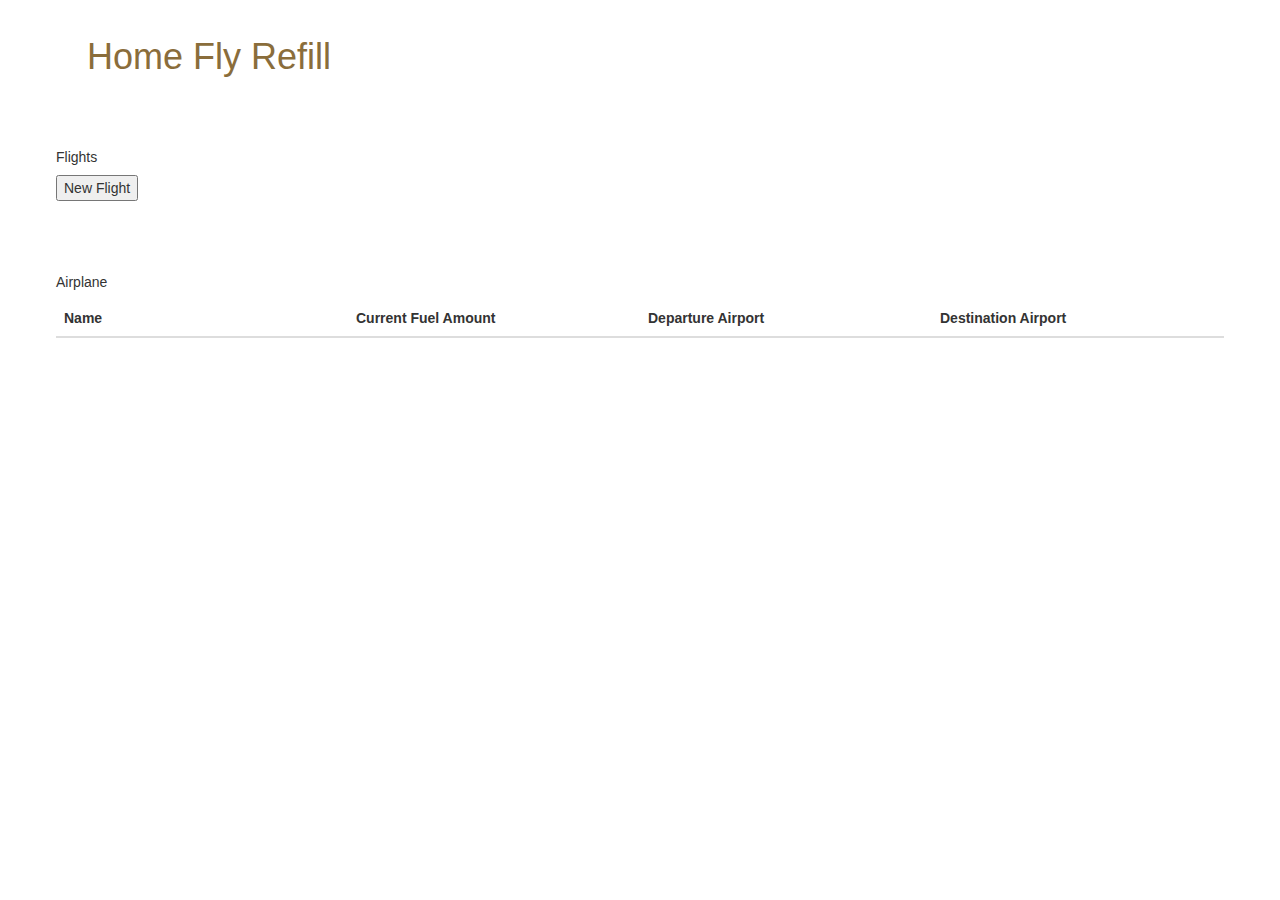
<file: src/main/resources/static/index.html>
<!DOCTYPE HTML>
<html>

<head>
    <title>
        Flight
    </title>
    <link rel="stylesheet" type="text/css" href="https://maxcdn.bootstrapcdn.com/bootstrap/3.3.7/css/bootstrap.min.css">
    <link rel="stylesheet" type="text/css" href="//cdn.datatables.net/1.10.16/css/jquery.dataTables.min.css">
    <link rel="stylesheet" type="text/css" href="style.css">
    <meta name="viewport" content="width=device-width, initial-scale=1.0">
</head>
<body class="bg-dark">
<div class="container">
    <nav class="navbar navbar-light navbar-expand-lg bg-dark">

        <div class="collapse navbar-collapse" id="navbarNavAltMarkup">
            <div class="navbar-nav mx-auto text-center">
                <h1>
                    <a class="nav-item nav-link text-warning ml-2 mr-4" href=index.html>Home</a>
                    <a class="nav-item nav-link text-warning ml-4 mr-2" href=fly.html>Fly</a>
                    <a class="nav-item nav-link text-warning ml-4 mr-2" href=refill.html>Refill</a>
                </h1>
            </div>
        </div>
    </nav>
</div>

<div class="container">
    <div class="row">
        <h5 class="mx-auto">Flights</h5>
    </div>
    <div class="row">
        <button class="mx-auto mt-1 mb-4" type="button" data-toggle="modal" data-target="#newFlightModal">New Flight</button>
    </div>


    <div class="container">
    <!-- New Book Modal -->
    <div id="newFlightModal" class="modal fade" role="dialog">
        <div class="modal-dialog">

            <!-- Content-->
            <div class="modal-content">
                <div class="modal-header">
                    <button type="button" class="close" data-dismiss="modal">&times;</button>
                    <h4 class="modal-title">New Flight</h4>
                </div>

                <div class="modal-body">

                    <div class="row">
                        <form class="col-md-12" id="saveForm" onsubmit="return false;">
                            <div class="form-group row">
                                <label for="name" class="col-sm-2 col-form-label">Name:</label>
                                <div class="col-sm-10">
                                    <input type="text" class="form-control" id="name" required >
                                </div>
                            </div>
                            <div class="form-group row">
                                <label for="fuel" class="col-sm-2 col-form-label">Current Fuel:</label>
                                <div class="col-sm-10">
                                    <input type="text" class="form-control" id="fuel" required>
                                </div>
                            </div>
                            <div class="form-group row">
                                <label for="departure" class="col-sm-2 col-form-label">Departure:</label>
                                <div class="col-sm-10">
                                    <input type="text" class="form-control" id="departure" required>
                                </div>
                            </div>
                            <div class="form-group row">
                                <label for="destination" class="col-sm-2 col-form-label">Destination:</label>
                                <div class="col-sm-10">
                                    <input type="text" class="form-control" id="destination" required>
                                </div>
                            </div>
                            <button type="submit" class="btn btn-secondary" id="submit">Add a flight</button>
                        </form>
                    </div>
                </div>
            </div>
        </div>
    </div>
    </div>
</div>



    <div class="container">
        <div class="row mt-2">
            <h5 class="mx-auto">Airplane</h5>
        </div>
        <div class="row">
            <div class="col-12">
                <table class="table" id="flights">
                    <thead>
                    <tr>
                        <th scope="col" width="25%">Name</th>
                        <th scope="col" width="25%">Current Fuel Amount</th>
                        <th scope="col" width="25%">Departure Airport</th>
                        <th scope="col" width="25%">Destination Airport</th>
                    </tr>
                    </thead>
                    <tbody>
                    </tbody>
                </table>
            </div>
        </div>
    </div>
    <footer class="page-footer font-small pt-4 mt-3 bg-dark">
        <!--Footer Links-->
        <div class="container">
            <div class="row">
                <!--First column-->
                <div class="col-6 text-center">

                </div>
                <!--/.First column-->

                <!--Second column-->
                <!--/.Second column-->
            </div>

        </div>
    </footer>

</div>
<script src="https://ajax.googleapis.com/ajax/libs/jquery/3.3.1/jquery.min.js"></script>
<script src="https://maxcdn.bootstrapcdn.com/bootstrap/3.3.7/js/bootstrap.min.js"></script>
<script src="//cdn.datatables.net/1.10.16/js/jquery.dataTables.min.js"></script>
<script src="flight.js"></script>
<script>
    $(document).ready(function () {
    console.log("tadaa");
    setup();
    });
</script>
</body>

</html>
</file>
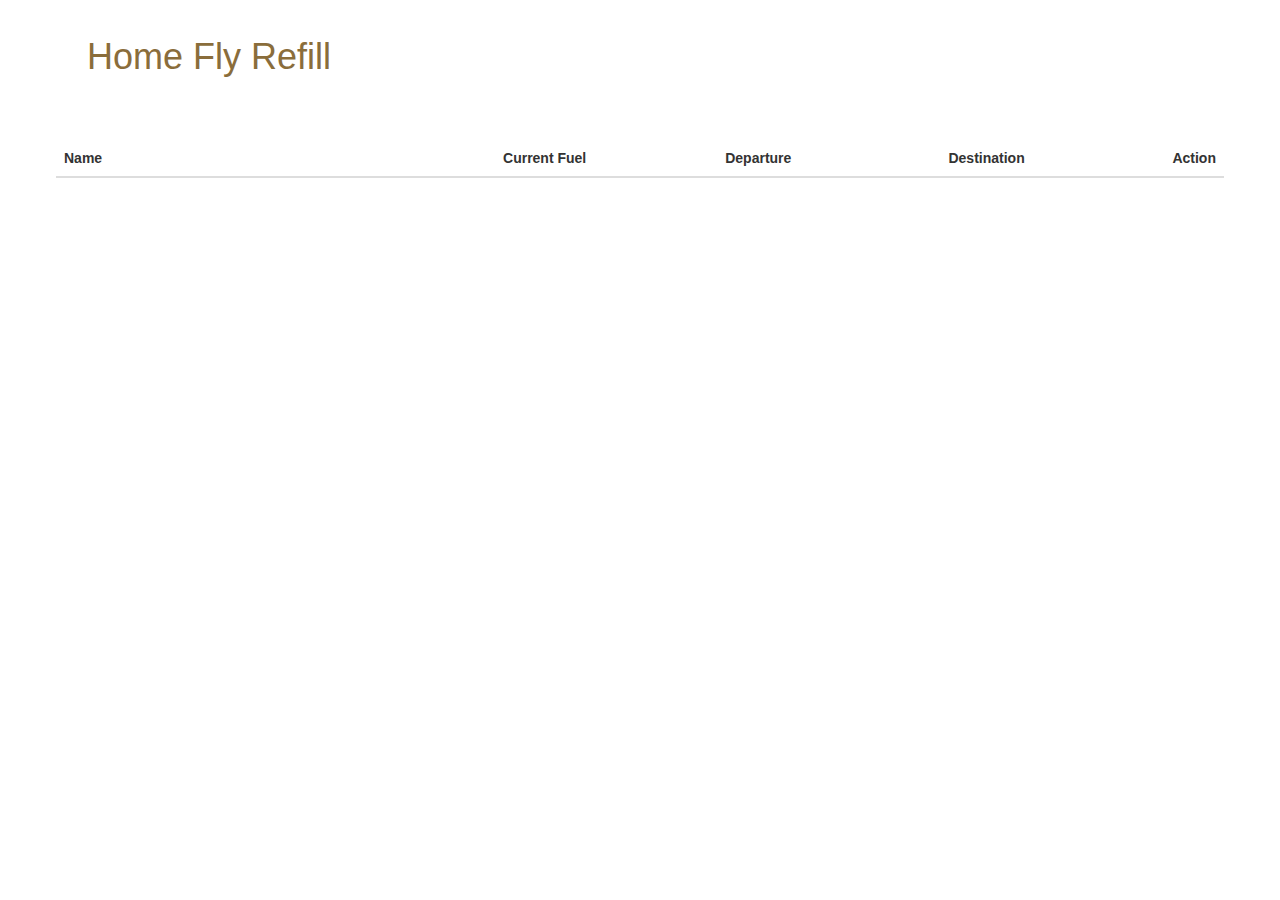
<file: src/main/resources/static/fly.html>
<!DOCTYPE HTML>
<html>

<head>
    <title>
        Flight
    </title>
    <link rel="stylesheet" type="text/css" href="https://maxcdn.bootstrapcdn.com/bootstrap/3.3.7/css/bootstrap.min.css">
    <link rel="stylesheet" type="text/css" href="//cdn.datatables.net/1.10.16/css/jquery.dataTables.min.css">
    <link rel="stylesheet" type="text/css" href="style.css">
    <meta name="viewport" content="width=device-width, initial-scale=1.0">
</head>
<body class="bg-dark">
<div class="container">
    <nav class="navbar navbar-light navbar-expand-lg bg-dark">

        <div class="collapse navbar-collapse" id="navbarNavAltMarkup">
            <div class="navbar-nav mx-auto text-center">
                <h1>
                    <a class="nav-item nav-link text-warning ml-2 mr-4" href=index.html>Home</a>
                    <a class="nav-item nav-link text-warning ml-4 mr-2" href=fly.html>Fly</a>
                    <a class="nav-item nav-link text-warning ml-4 mr-2" href=refill.html>Refill</a>
                </h1>
            </div>
        </div>
    </nav>
</div>

<!--<div class="container">-->
    <!--<div class="row">-->
        <!--<h5 class="mx-auto">Flights</h5>-->
    <!--</div>-->
    <!--<div class="row">-->
        <!--<button class="mx-auto mt-1 mb-4" type="button" data-toggle="modal" data-target="#newFlightModal">New Flight</button>-->
    <!--</div>-->


    <!--<div class="container">-->
        <!--&lt;!&ndash; New Book Modal &ndash;&gt;-->
        <!--<div id="newFlightModal" class="modal fade" role="dialog">-->
            <!--<div class="modal-dialog">-->

                <!--&lt;!&ndash; Content&ndash;&gt;-->
                <!--<div class="modal-content">-->
                    <!--<div class="modal-header">-->
                        <!--<button type="button" class="close" data-dismiss="modal">&times;</button>-->
                        <!--<h4 class="modal-title">New Flight</h4>-->
                    <!--</div>-->

                    <!--<div class="modal-body">-->

                        <!--<div class="row">-->
                            <!--<form class="col-md-12" id="saveForm" onsubmit="return false;">-->
                                <!--<div class="form-group row">-->
                                    <!--<label for="name" class="col-sm-2 col-form-label">Name:</label>-->
                                    <!--<div class="col-sm-10">-->
                                        <!--<input type="text" class="form-control" id="name" required >-->
                                    <!--</div>-->
                                <!--</div>-->
                                <!--<div class="form-group row">-->
                                    <!--<label for="fuel" class="col-sm-2 col-form-label">Current Fuel:</label>-->
                                    <!--<div class="col-sm-10">-->
                                        <!--<input type="text" class="form-control" id="fuel" required>-->
                                    <!--</div>-->
                                <!--</div>-->
                                <!--<div class="form-group row">-->
                                    <!--<label for="departure" class="col-sm-2 col-form-label">Departure:</label>-->
                                    <!--<div class="col-sm-10">-->
                                        <!--<input type="text" class="form-control" id="departure" required>-->
                                    <!--</div>-->
                                <!--</div>-->
                                <!--<div class="form-group row">-->
                                    <!--<label for="destination" class="col-sm-2 col-form-label">Destination:</label>-->
                                    <!--<div class="col-sm-10">-->
                                        <!--<input type="text" class="form-control" id="destination" required>-->
                                    <!--</div>-->
                                <!--</div>-->
                                <!--<button type="submit" class="btn btn-secondary" id="submit">Add a flight</button>-->
                            <!--</form>-->
                        <!--</div>-->
                    <!--</div>-->
                <!--</div>-->
            <!--</div>-->
        <!--</div>-->
    <!--</div>-->
<!--</div>-->



<div class="container">
    <div class="row">
        <table class="table" id="table">
            <thead>
            <tr>
                <th scope="col" width="40%">Name</th>
                <th scope="col" width="20%">Current Fuel</th>
                <th scope="col" width="20%">Departure</th>
                <th scope="col" width="20%">Destination</th>
                <th scope="col" width="20%">Action</th>
            </tr>
            </thead>
            <tbody>
            <tr>
            </tbody>
        </table>
    </div>
</div>
<footer class="page-footer font-small pt-4 mt-3 bg-dark">
    <!--Footer Links-->
    <div class="container">
        <div class="row">
            <!--First column-->
            <div class="col-6 text-center">

            </div>
            <!--/.First column-->

            <!--Second column-->
            <!--/.Second column-->
        </div>

    </div>
</footer>

</div>
<script src="https://ajax.googleapis.com/ajax/libs/jquery/3.3.1/jquery.min.js"></script>
<script src="https://maxcdn.bootstrapcdn.com/bootstrap/3.3.7/js/bootstrap.min.js"></script>
<script src="//cdn.datatables.net/1.10.16/js/jquery.dataTables.min.js"></script>
<script src="fly.js"></script>
</body>

</html>
</file>
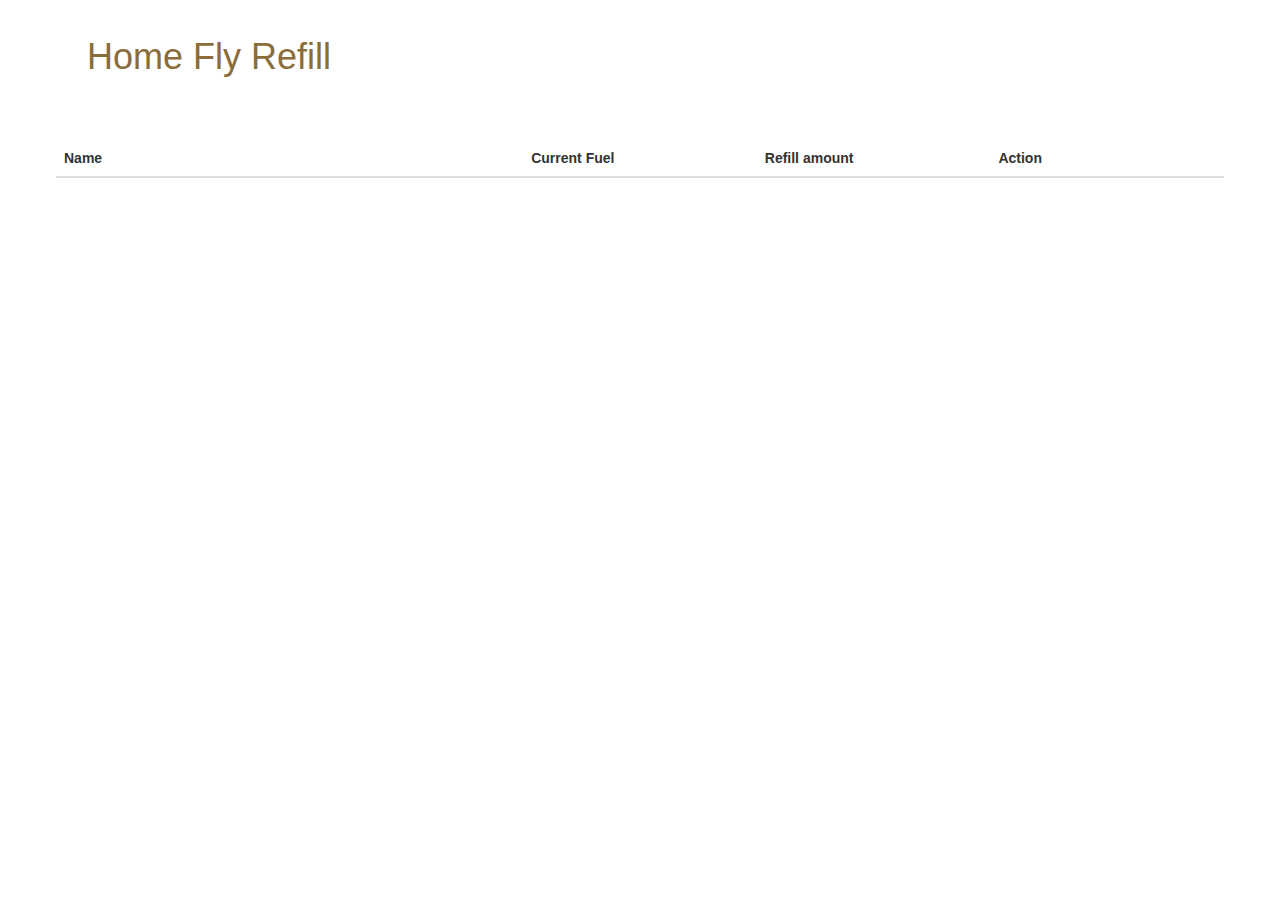
<file: src/main/resources/static/refill.html>
<!DOCTYPE HTML>
<html>

<head>
    <title>
        Flight
    </title>
    <link rel="stylesheet" type="text/css" href="https://maxcdn.bootstrapcdn.com/bootstrap/3.3.7/css/bootstrap.min.css">
    <link rel="stylesheet" type="text/css" href="//cdn.datatables.net/1.10.16/css/jquery.dataTables.min.css">
    <link rel="stylesheet" type="text/css" href="style.css">
    <meta name="viewport" content="width=device-width, initial-scale=1.0">
</head>
<body class="bg-dark">
<div class="container">
    <nav class="navbar navbar-light navbar-expand-lg bg-dark">

        <div class="collapse navbar-collapse" id="navbarNavAltMarkup">
            <div class="navbar-nav mx-auto text-center">
                <h1>
                    <a class="nav-item nav-link text-warning ml-2 mr-4" href=index.html>Home</a>
                    <a class="nav-item nav-link text-warning ml-4 mr-2" href=fly.html>Fly</a>
                    <a class="nav-item nav-link text-warning ml-4 mr-2" href=refill.html>Refill</a>
                </h1>
            </div>
        </div>
    </nav>
</div>

<div class="container">
    <div class="row">
        <table class="table" id="table">
            <thead>
            <tr>
                <th scope="col" width="40%">Name</th>
                <th scope="col" width="20%">Current Fuel</th>
                <th scope="col" width="20%">Refill amount</th>
                <th scope="col" width="20%">Action</th>
            </tr>
            </thead>
            <tbody>
            <tr>
            </tbody>
        </table>
    </div>
</div>
<footer class="page-footer font-small pt-4 mt-3 bg-dark">
    <!--Footer Links-->
    <div class="container">
        <div class="row">
            <!--First column-->
            <div class="col-6 text-center">

            </div>
            <!--/.First column-->

            <!--Second column-->
            <!--/.Second column-->
        </div>

    </div>
</footer>

</div>
<script src="https://ajax.googleapis.com/ajax/libs/jquery/3.3.1/jquery.min.js"></script>
<script src="https://maxcdn.bootstrapcdn.com/bootstrap/3.3.7/js/bootstrap.min.js"></script>
<script src="//cdn.datatables.net/1.10.16/js/jquery.dataTables.min.js"></script>
<script src="refill.js"></script>
</body>

</html>
</file>
<file: src/main/resources/static/style.css>
/* Custom, iPhone Retina */
@media only screen and (min-width : 320px) {
    .jumbotron-heading-home {
        font-size: 2em;
        padding-top: 0.75em;
        padding-bottom: 0.75em;
    }
    .jumbotron-heading {
        font-size: 2em;
        padding-top: 0.5em;
        padding-bottom: 0.5em;
    }
}

/* Extra Small Devices, Phones */
@media only screen and (min-width : 480px) {
    .jumbotron-heading-home {
        font-size: 2em;
        padding-top: 1em;
        padding-bottom: 1em;
    }
    .jumbotron-heading {
        font-size: 2em;
        padding-top: 0.25em;
        padding-bottom: 0.25em;
    }
}

/* Small Devices, Tablets */
@media only screen and (min-width : 768px) {
    .jumbotron-heading-home {
        font-size: 3em;
        padding-top: 1em;
        padding-bottom: 1em;
    }
    .jumbotron-heading {
        font-size: 3em;
        padding-top: 0.5em;
        padding-bottom: 0.5em;
    }
}

/* Medium Devices, Desktops */
@media only screen and (min-width : 992px) {
    .jumbotron-heading-home {
        font-size: 4em;
        padding-top: 1em;
        padding-bottom: 1em;
    }
    .jumbotron-heading {
        font-size: 3em;
        padding-top: 0.5em;
        padding-bottom: 0.5em;
    }
}

/* Large Devices, Wide Screens */
@media only screen and (min-width : 1200px) {
    .jumbotron-heading-home {
        font-size: 5em;
        padding-top: 1em;
        padding-bottom: 1em;
    }
    .jumbotron-heading {
        font-size: 3em;
        padding-top: 0.5em;
        padding-bottom: 0.5em;
    }
}

a:hover {
    color: lightgray;
    text-decoration: none;
}

.jumbotron {
    background-image: url("img/cover_background_40.jpg");
    background-size: cover;
    background-repeat: no-repeat;
    background-position: center center;
}

/* Full-width input fields */
input[type=text], input[type=password] {
    width: 100%;
    padding: 12px 20px;
    margin: 8px 0;
    display: inline-block;
    border: 1px solid #ccc;
    box-sizing: border-box;
}

/* Extra styles for the cancel button */
.cancelbtn {
    width: auto;
    padding: 10px 18px;
    background-color: #f44336;
}

.container {
    padding: 16px;
}

span.psw {
    float: right;
    padding-top: 16px;
}

/* Modal Content/Box */
.modal-content {
    background-color: #fefefe;
    margin: 5% auto 15% auto; /* 5% from the top, 15% from the bottom and centered */
    border: 1px solid #888;
    width: 80%; /* Could be more or less, depending on screen size */
}

/* The Close Button (x) */
.close {
    position: absolute;
    right: 25px;
    top: 0;
    color: #000;
    font-size: 35px;
    font-weight: bold;
}

/* Center the image and position the close button */
.imgcontainer {
    text-align: center;
    margin: 24px 0 12px 0;
    position: relative;
}

img.avatar {
    width: 40%;
    border-radius: 50%;
    max-width: 250px;
}

/* Add Zoom Animation */
.animate {
    -webkit-animation: animatezoom 0.6s;
    animation: animatezoom 0.6s
}

@-webkit-keyframes animatezoom {
    from {-webkit-transform: scale(0)}
    to {-webkit-transform: scale(1)}
}

@keyframes animatezoom {
    from {transform: scale(0)}
    to {transform: scale(1)}
}

/* Change styles for span and cancel button on extra small screens */
@media screen and (max-width: 300px) {
    span.psw {
        display: block;
        float: none;
    }
    .cancelbtn {
        width: 100%;
    }
}

/* Set a style for all buttons */
#button-popup,
#button-popup1 {
    background-color: #4CAF50;
    color: white;
    padding: 14px 20px;
    margin: 8px 0;
    border: none;
    cursor: pointer;
    width: 100%;
}
</file>
